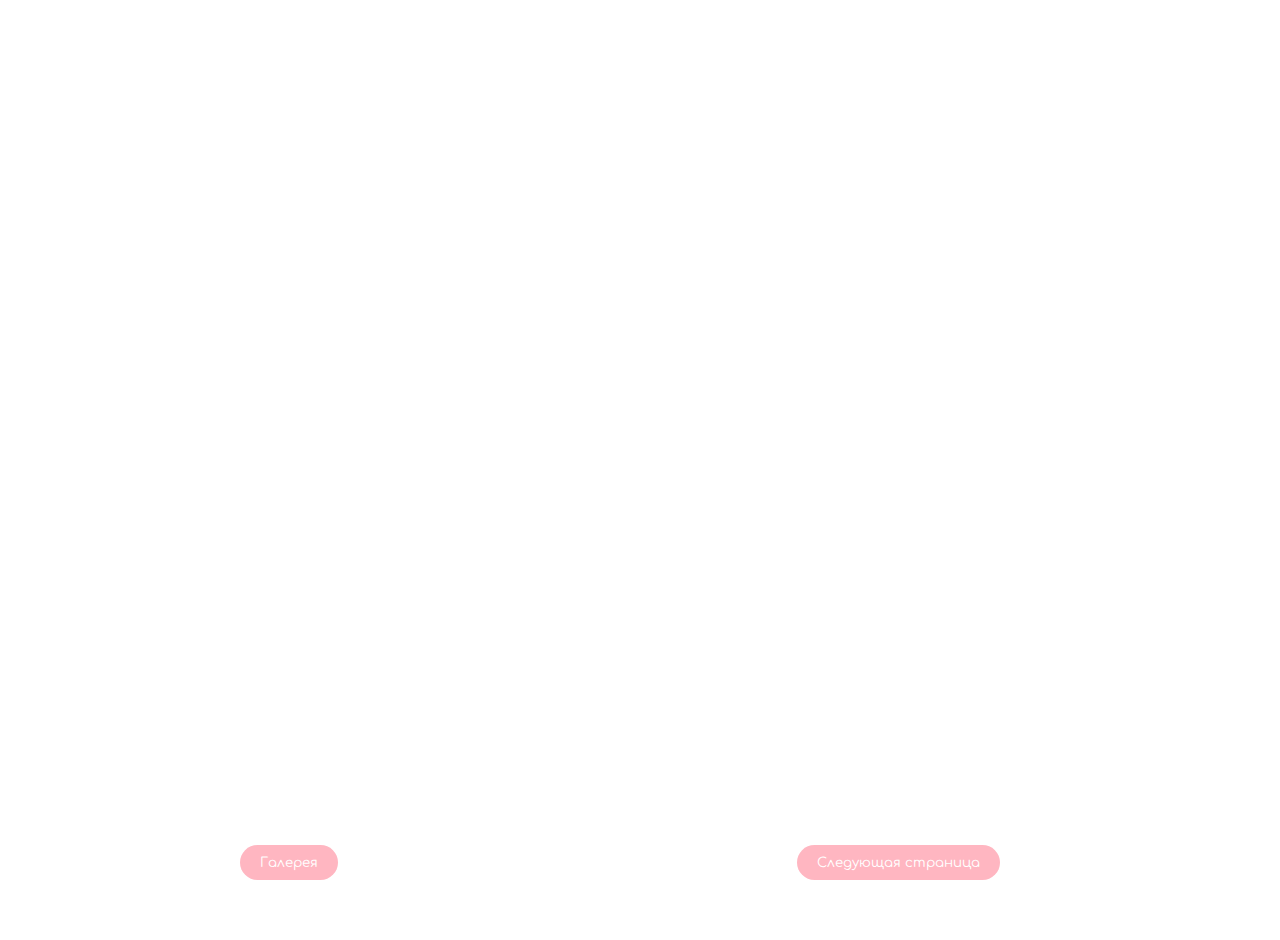
<file: index.html>
<!DOCTYPE html>
<html lang="ru">
<head>
    <meta charset="UTF-8">
    <meta name="viewport" content="width=device-width, initial-scale=1.0">
    <title>Для Леры</title>
    <link rel="stylesheet" href="styles.css">
    <link href="https://fonts.googleapis.com/css2?family=Comfortaa:wght@300;400;700&display=swap" rel="stylesheet">
</head>
<body>
    <div id="app">
        <div id="content"></div>
        
        <div class="navigation">
            <button id="galleryBtn" class="nav-button">Галерея</button>
            <button id="nextBtn" class="nav-button">Следующая страница</button>
        </div>
    </div>
    <script src="app.js"></script>
</body>
</html>
</file>
<file: styles.css>
:root {
    --main-pink: #FFB6C1;
    --text-color: #FF69B4;
}

body {
    margin: 0;
    padding: 0;
    background: white;
    font-family: 'Comfortaa', cursive;
    min-height: 100vh;
}

#app {
    max-width: 800px;
    margin: 0 auto;
    padding: 20px;
    position: relative;
    min-height: 100vh;
}

#content {
    text-align: center;
    color: var(--text-color);
    font-size: 1.2rem;
    padding: 20px;
}

.navigation {
    position: fixed;
    bottom: 20px;
    width: calc(100% - 40px);
    max-width: 760px;
    display: flex;
    justify-content: space-between;
}

.nav-button {
    padding: 10px 20px;
    background: var(--main-pink);
    border: none;
    border-radius: 25px;
    color: white;
    cursor: pointer;
    font-family: 'Comfortaa', cursive;
    transition: all 0.3s ease;
}

.nav-button:hover {
    transform: scale(1.05);
    background: var(--text-color);
}

.carousel {
    margin: 20px auto;
    position: relative;
    overflow: hidden;
    max-width: 800px;
    width: 90%;
    border-radius: 15px;
    box-shadow: 0 4px 15px rgba(0,0,0,0.1);
}

.carousel-inner {
    display: flex;
    transition: transform 0.5s ease;
    background: #f8f8f8;
}

.carousel-item {
    min-width: 100%;
    display: flex;
    justify-content: center;
    align-items: center;
    padding: 20px;
    box-sizing: border-box;
    background: #f8f8f8;
}

.carousel-item img,
.carousel-item video {
    max-width: 100%;
    height: auto;
    border-radius: 10px;
    box-shadow: 0 4px 8px rgba(0,0,0,0.1);
    object-fit: contain;
    max-height: 70vh;
}

.carousel-nav {
    position: absolute;
    top: 50%;
    transform: translateY(-50%);
    background: rgba(255, 182, 193, 0.9);
    border: none;
    border-radius: 50%;
    width: 40px;
    height: 40px;
    cursor: pointer;
    color: white;
    font-size: 20px;
    z-index: 10;
    transition: all 0.3s ease;
}

.carousel-nav:hover {
    background: var(--text-color);
    transform: translateY(-50%) scale(1.1);
}

.carousel-nav.prev {
    left: 20px;
}

.carousel-nav.next {
    right: 20px;
}

.celebration {
    text-align: center;
    animation: bounce 1s infinite;
}

.confetti {
    position: fixed;
    width: 10px;
    height: 10px;
    animation: fall 3s linear infinite;
}

@keyframes bounce {
    0%, 100% { transform: translateY(0); }
    50% { transform: translateY(-20px); }
}

@keyframes fall {
    0% { transform: translateY(-100vh) rotate(0deg); }
    100% { transform: translateY(100vh) rotate(360deg); }
}

.clickable {
    cursor: pointer;
    color: var(--main-pink);
    text-decoration: underline;
    transition: color 0.3s ease;
}

.clickable:hover {
    color: var(--text-color);
}

.sad-cat {
    text-align: center;
}

.sad-cat img {
    max-width: 300px;
    margin: 20px 0;
}

.buttons {
    display: flex;
    gap: 20px;
    justify-content: center;
    margin-top: 20px;
}

.page {
    opacity: 0;
    animation: fadeIn 0.5s forwards;
}

@keyframes fadeIn {
    from { opacity: 0; }
    to { opacity: 1; }
}

.image-container {
    margin: 20px 0;
    position: relative;
}

.image-container img {
    max-width: 100%;
    border-radius: 10px;
    box-shadow: 0 4px 8px rgba(0,0,0,0.1);
}

.caption {
    position: absolute;
    bottom: 10px;
    right: 10px;
    background: rgba(255,255,255,0.9);
    padding: 5px 10px;
    border-radius: 15px;
    font-size: 0.9em;
}

.images-grid {
    display: grid;
    grid-template-columns: repeat(auto-fit, minmax(200px, 1fr));
    gap: 20px;
    margin: 20px 0;
}

.images-grid img {
    width: 100%;
    border-radius: 10px;
    box-shadow: 0 4px 8px rgba(0,0,0,0.1);
}

.link-container {
    margin: 20px 0;
}

h2 {
    color: var(--text-color);
    font-size: 2em;
    margin-bottom: 20px;
}

@media (max-width: 768px) {
    .images-grid {
        grid-template-columns: 1fr;
    }

    .nav-button {
        padding: 8px 16px;
        font-size: 0.9em;
    }

    #content {
        font-size: 1rem;
    }
}

.first-page-image {
    width: 300px;
    margin: 0 auto;
}

.first-page-image img {
    width: 100%;
    height: auto;
    box-shadow: none !important;
    border: none !important;
}

.small-heart {
    width: 20px;
    height: 20px;
    vertical-align: middle;
    margin: 0 5px;
}

.video-container {
    width: 100%;
    position: relative;
    padding-top: 56.25%; /* 16:9 Aspect Ratio */
}

.video-container video {
    position: absolute;
    top: 0;
    left: 0;
    width: 100%;
    height: 100%;
    object-fit: contain;
    background: #000;
}

.video-loading {
    position: absolute;
    top: 50%;
    left: 50%;
    transform: translate(-50%, -50%);
    background: rgba(255, 255, 255, 0.9);
    padding: 10px 20px;
    border-radius: 20px;
    z-index: 5;
    font-size: 14px;
    box-shadow: 0 2px 8px rgba(0,0,0,0.1);
}

.medium-image {
    max-width: 400px !important;
    margin: 0 auto;
}

.medium-image img {
    width: 100%;
    height: auto;
}

.special-section {
    position: fixed;
    top: 0;
    left: 0;
    width: 100%;
    height: 100vh;
    background-image: url('../assets/images/background1.jpg');
    background-size: cover;
    background-position: center;
    display: flex;
    justify-content: center;
    align-items: center;
}

.special-section audio {
    background: rgba(255, 255, 255, 0.8);
    border-radius: 20px;
    padding: 10px;
}
</file>
